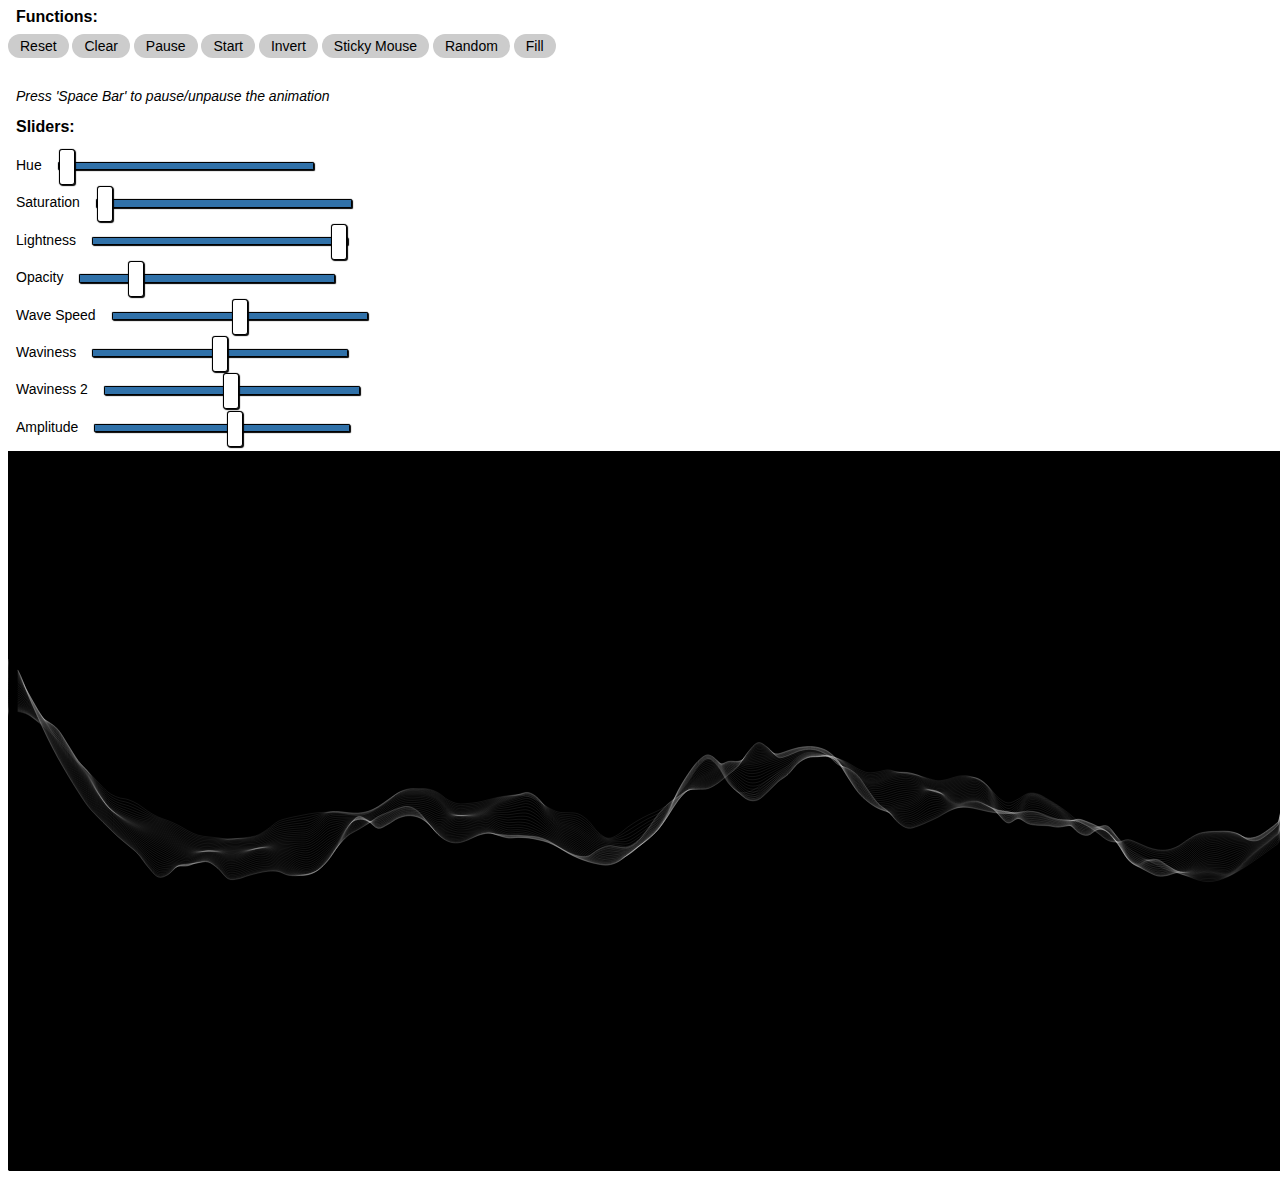
<file: webpage/index.html>
<!DOCTYPE html>
<html lang="">
  <head>
    <meta charset="utf-8">
    <meta name="viewport" content="width=device-width, initial-scale=1.0">
    <title>example</title>
    <script src="../p5.min.js"></script>
    <script src="../addons/p5.dom.min.js"></script>
    <script src="../addons/p5.sound.min.js"></script>
	<script src="waves.js"></script>
    <script src="index.js"></script>
	
	<link href="https://stackpath.bootstrapcdn.com/bootstrap/4.1.3/css/bootstrap.min.css" 
rel="stylesheet" integrity="sha384-MCw98/SFnGE8fJT3GXwEOngsV7Zt27NXFoaoApmYm81iuXoPkFOJwJ8ERdknLPMO" 
crossorigin="anonymous">

	<link rel="stylesheet" type="text/css" href="style.css">
	<script type="text/javascript">
	document.addEventListener("DOMContentLoaded", function(){
		var resetButton = document.getElementById("reset");
		resetButton.addEventListener("click", function(){
			w = new Waves();
			resetDOM();
		});
		
		var clear = document.getElementById("clear");
		clear.addEventListener("click", function() {
			w.clearCanvas();
		});
		
		var pause = document.getElementById("pause");
		pause.addEventListener("click", function() {
			if (w.isPaused()){
				w.Unpause();
				pause.innerText="Pause";
			} else {
				w.Pause();
				pause.innerText="Unpause";
			}
		});
		
		var start = document.getElementById("start");
		start.addEventListener("click", function() {
			w.clearCanvas();
			w.Unpause();
			pause.innerText="Pause";
		});
		
		var invert = document.getElementById("invert");
		invert.addEventListener("click", function() {
			w.InvertColour();
			setColSliders();
		});
		
		var s_mouse = document.getElementById("sticky_mouse");
		s_mouse.addEventListener("click", function() {
			w.StickyMouse();
			if (w.isStickyMouse()){
				s_mouse.innerText="Sticky Mouse Off";
			} else {
				s_mouse.innerText="Sticky Mouse";
			}
		});
		
		var random = document.getElementById("random");
		random.addEventListener("click", function() {
			w.Random();
			setColSliders();
		});
		
		var fill = document.getElementById("fill");
		fill.addEventListener("click", function() {
			if(w.isFill()){
				w.setFill(false);
				fill.innerText="Fill";
			} else {
				w.setFill(true);
				fill.innerText="No Fill";
			}
		});
		
		var hueSlider = document.getElementById("hueSlider");
		hueSlider.addEventListener("input", function() {
			w.setRGB(hueSlider.value,map(satSlider.value,0,100,0,1),map(litSlider.value,0,100,0,1));
		});
		
		var satSlider = document.getElementById("satSlider");
		satSlider.addEventListener("input", function() {
			w.setRGB(hueSlider.value,map(satSlider.value,0,100,0,1),map(litSlider.value,0,100,0,1));
		});
		
		var litSlider = document.getElementById("litSlider");
		litSlider.addEventListener("input", function() {
			w.setRGB(hueSlider.value,map(satSlider.value,0,100,0,1),map(litSlider.value,0,100,0,1));
		});

		var aSlider = document.getElementById("aSlider");
		aSlider.addEventListener("input", function() {
			w.setAlpha(aSlider.value);
		});

		var ySpeedSlider = document.getElementById("ySpeedSlider");
		ySpeedSlider.addEventListener("input", function() {
			w.setYSpeed(map(ySpeedSlider.value,0,100,0.0,0.016));
		});
		
		var xSpeedSlider = document.getElementById("xSpeedSlider");
		xSpeedSlider.addEventListener("input", function() {
			w.setXSpeed(map(xSpeedSlider.value,0,100,0.0,0.1));
		});
		
		var sampleRateSlider = document.getElementById("sampleRateSlider");
		sampleRateSlider.addEventListener("input", function() {
			w.setSampleRate(map(sampleRateSlider.value,0,100,15,5));
		});
		
		var ampSlider = document.getElementById("ampSlider");
		ampSlider.addEventListener("input", function() {
			w.setAmplitude(ampSlider.value);
		});
	});
	</script>
	
	
  </head>
  <body>
  <!--set up of the DOM-->
  <div class="label">Functions:</div>
  <button id="reset">Reset</button>
  <button id="clear">Clear</button>
  <button id="pause">Pause</button>
  <button id="start">Start</button>
  <button id="invert">Invert</button>
  <button id="sticky_mouse">Sticky Mouse</button>
  <button id="random">Random</button>
  <button id="fill">Fill</button>
  <p class="para">Press 'Space Bar' to pause/unpause the animation</p>
  <div class="label">Sliders:</div>
  <div class="slider_container" id="hueLabel">Hue
  <input type="range" min="0" max="360" value="0" id="hueSlider"></div>
  <div class="slider_container" id="satLabel">Saturation
  <input type="range" min="0" max="100" value="0" id="satSlider"></div>
  <div class="slider_container" id="litLabel">Lightness
  <input type="range" min="0" max="100" value="100" id="litSlider"></div>
  <div class="slider_container" id="aLabel">Opacity
  <input type="range" min="0" max="100" value="20" id="aSlider"></div>
  <div class="slider_container" id="ySLabel">Wave Speed
  <input type="range" min="0" max="100" value="50" id="ySpeedSlider"></div>
  <div class="slider_container" id="xSLabel">Waviness
  <input type="range" min="0" max="100" value="50" id="xSpeedSlider"></div>
  <div class="slider_container" id="sRLabel">Waviness 2
  <input type="range" min="1" max="100" value="50" id="sampleRateSlider"></div>
  <div class="bottom" id="ampLabel">Amplitude
  <input type="range" min="50" max="680" value="400" id="ampSlider"></div>
  </body>
</html>
</file>
<file: webpage/style.css>
html{
	font-family: "Trebuchet MS", Helvetica, sans-serif;
	font-size: 14px;
	background-color: #FFFFFF;
}

input[type=range] {
  -webkit-appearance: none;
  width: 256px;
  margin-left: 12px;
  padding-top: 8px;
}
input[type=range]:focus {
  outline: none;
}
input[type=range]::-webkit-slider-runnable-track {
  width: 100%;
  height: 8.4px;
  cursor: pointer;
  box-shadow: 1px 1px 1px #000000, 0px 0px 1px #0d0d0d;
  background: #3071a9;
  border-radius: 1.3px;
  border: 0.2px solid #010101;
}
input[type=range]::-webkit-slider-thumb {
  box-shadow: 1px 1px 1px #000000, 0px 0px 1px #0d0d0d;
  border: 1px solid #000000;
  height: 36px;
  width: 16px;
  border-radius: 3px;
  background: #ffffff;
  cursor: pointer;
  -webkit-appearance: none;
  margin-top: -14px;
}
input[type=range]:focus::-webkit-slider-runnable-track {
  background: #5697cf;
}
input[type=range]::-moz-range-track {
  width: 100%;
  height: 8.4px;
  cursor: pointer;
  box-shadow: 1px 1px 1px #000000, 0px 0px 1px #0d0d0d;
  background: #3071a9;
  border-radius: 1.3px;
  border: 0.2px solid #010101;
}
input[type=range]::-moz-range-thumb {
  box-shadow: 1px 1px 1px #000000, 0px 0px 1px #0d0d0d;
  border: 1px solid #000000;
  height: 36px;
  width: 16px;
  border-radius: 3px;
  background: #ffffff;
  cursor: pointer;
}
input[type=range]::-ms-track {
  width: 100%;
  height: 8.4px;
  cursor: pointer;
  background: transparent;
  border-color: transparent;
  color: transparent;
}
input[type=range]::-ms-fill-lower {
  background: #1f496d;
  border: 0.2px solid #010101;
  border-radius: 2.6px;
  box-shadow: 1px 1px 1px #000000, 0px 0px 1px #0d0d0d;
}
input[type=range]::-ms-fill-upper {
  background: #3071a9;
  border: 0.2px solid #010101;
  border-radius: 2.6px;
  box-shadow: 1px 1px 1px #000000, 0px 0px 1px #0d0d0d;
}
input[type=range]::-ms-thumb {
  box-shadow: 1px 1px 1px #000000, 0px 0px 1px #0d0d0d;
  border: 1px solid #000000;
  height: 36px;
  width: 16px;
  border-radius: 3px;
  background: #ffffff;
  cursor: pointer;
  height: 8.4px;
}
input[type=range]:focus::-ms-fill-lower {
  background: #3071a9;
}
input[type=range]:focus::-ms-fill-upper {
  background: #5697cf;
}

.slider_container{
	padding: 8px;
}

.bottom {
	padding: 8px;
	padding-bottom: 16px;
}

.label {
	padding-left: 8px;
	padding-bottom:8px;
	font-weight: bold;
	font-size: 16px;
}

.para {
	padding-left: 8px;
	padding-bottom: 0px;
	padding-top:16px;
	font-style: italic;
}

button {
  background-color: #cccccc;
  border: none;
  color: black;
  padding-left: 12px;
  padding-right: 12px;
  padding-top: 4px;
  padding-bottom: 4px;
  text-align: center;
  text-decoration: none;
  display: inline-block;
  font-size: 14px;
  cursor: pointer;
  border-radius: 12px;
}
</file>
